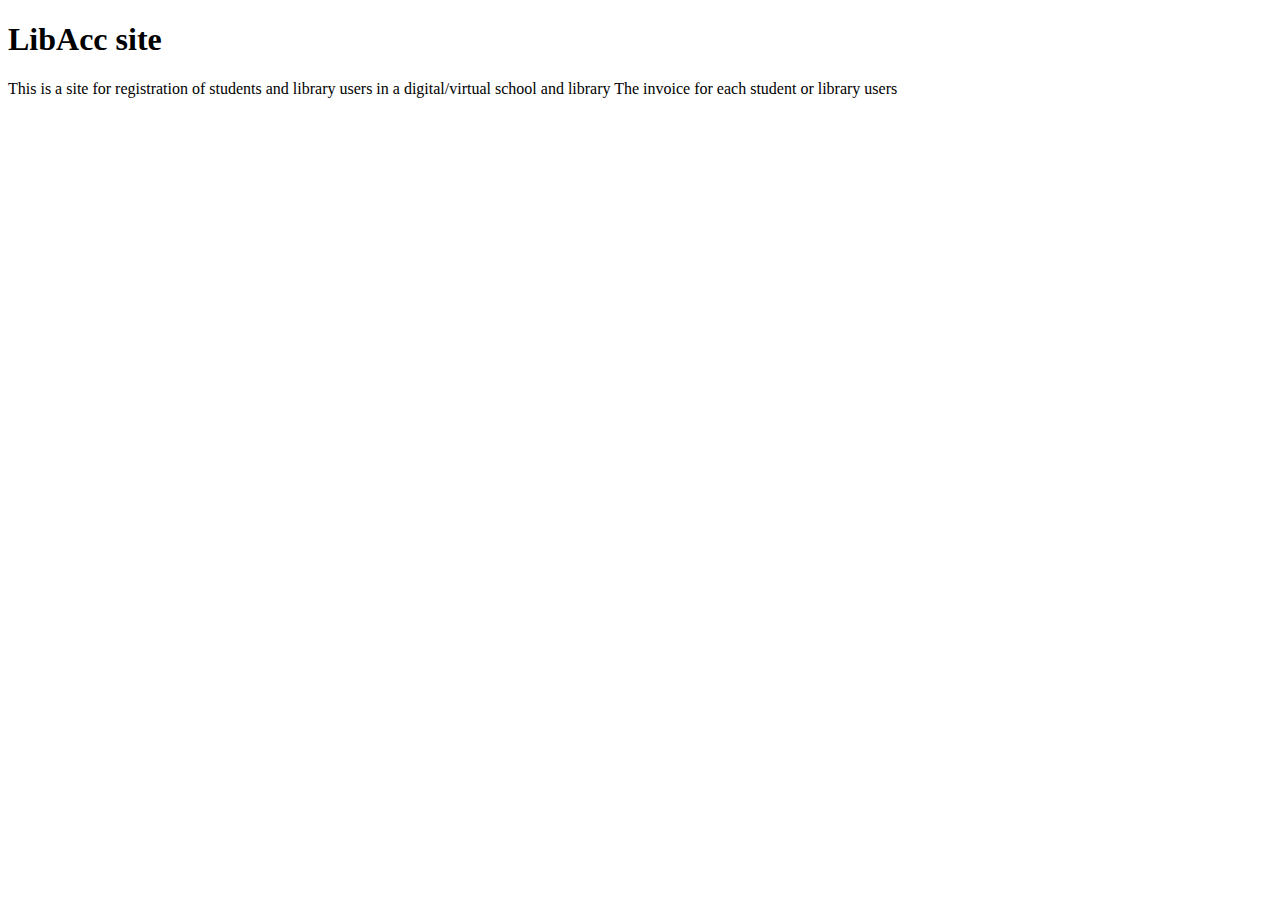
<file: index.html>
<!DOCTYPE html>
<html lang="en">
<head>
    <meta charset="UTF-8">
    <meta name="viewport" content="width=device-width, initial-scale=1.0">
    <title>Document</title>
</head>
<body>
   <h1>LibAcc site</h1> 
   <p>This is a site for registration of students and library users in a digital/virtual school and library The invoice for each student or library users</p>
</body>
</html>
</file>
